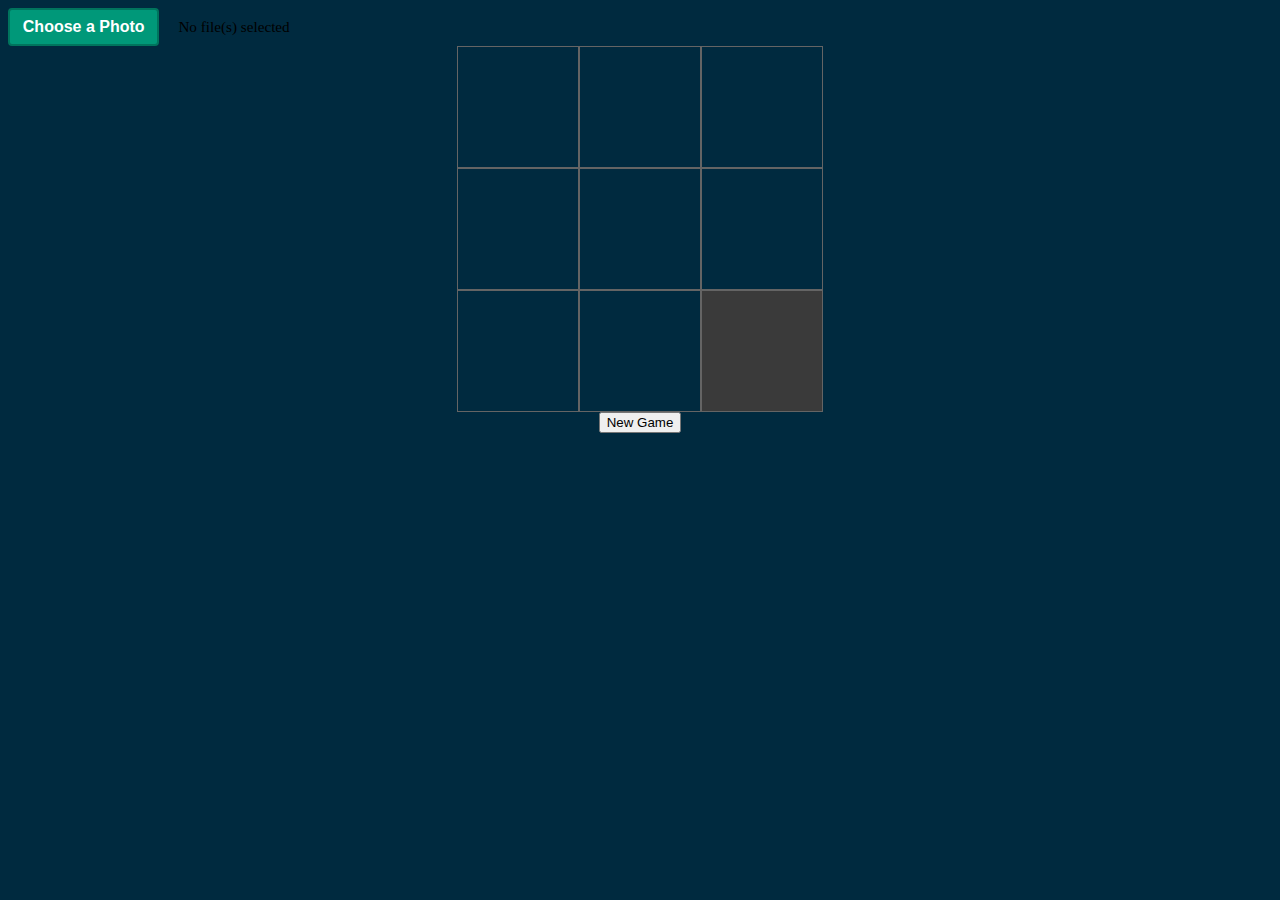
<file: CPSC 427 puzzle/index.html>
<!DOCTYPE html>
<html>
    <head>
        <script src="index.js"></script>
        <link rel="stylesheet" href="index.css" type="text/css">
        <meta charset="UTF-8">
        <title>Puzzle</title>

    </head> 

    <body>
        <!--this is where the file upload is for images-->
        <input class="file-upload__input" type="file" >
        <button class="file-upload__button" type="button">Choose a Photo</button>
        <span class="file-upload__label"></span>

<!--button formating-->
        <script>
            Array.prototype.forEach.call(document.querySelectorAll(".file-upload__button"), function(button) {
                const hiddenInput = button.parentElement.querySelector(".file-upload__input");
                const label = button.parentElement.querySelector(".file-upload__label");
                const defaultLabelText = "No file(s) selected";

                // Set default text for label
                label.textContent = defaultLabelText;
                label.title = defaultLabelText;

                button.addEventListener('click', function(){
                    hiddenInput.click();
                });
                hiddenInput.addEventListener('change', function(){
                    const filenameList = Array.prototype.map.call(hiddenInput.files, function (file){
                        return file.name;
                    });
                    label.textContent = filenameList.join(', ') || defaultLabelText;
                    label.title = label.textContent;
                });
            });
        </script>
<!--Puzzle-->
<center><div id="table" style="display: table;">
    <div id="row1" style="display: table-row;">
       <div id="cell11" class="tile1" onClick="clickTile(1,1);"></div>
       <div id="cell12" class="tile2" onClick="clickTile(1,2);"></div>
       <div id="cell13" class="tile3" onClick="clickTile(1,3);"></div>
    </div>
    <div id="row2" style="display: table-row;">
       <div id="cell21" class="tile4" onClick="clickTile(2,1);"></div>
       <div id="cell22" class="tile5" onClick="clickTile(2,2);"></div>
       <div id="cell23" class="tile6" onClick="clickTile(2,3);"></div>
    </div>
    <div id="row3" style="display: table-row;">
       <div id="cell31" class="tile7" onClick="clickTile(3,1);"></div>
       <div id="cell32" class="tile8" onClick="clickTile(3,2);"></div>
       <div id="cell33" class="tile9" onClick="clickTile(3,3);"></div>
    </div>
 </div>
   <button onClick="shuffle();">New Game</button>
 </center>
</body>
 </html>
</file>
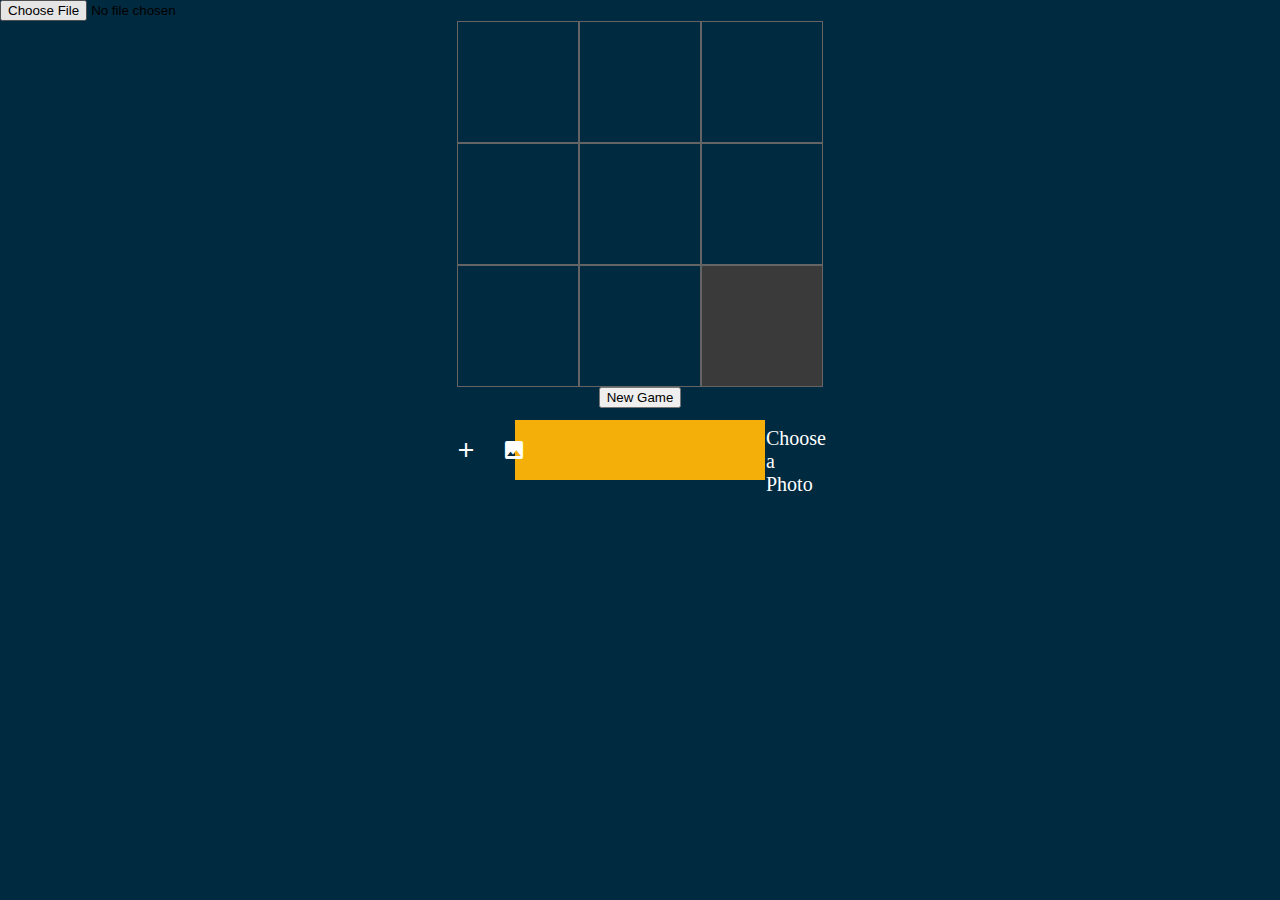
<file: CPSC 427 puzzle/button one/puzzle.html>
<!DOCTYPE html>
<html>
    <head>
        <script src="functions.js"></script>
        <link rel="stylesheet" href="design.css" type="text/css">
        <link href="https://fonts.googleapis.com/icon?family=Material+Icons"
      rel="stylesheet">
        <meta charset="UTF-8">
        <title>Puzzle</title>
    </head> 
    <body>
        <input type="file" id="picture" accept="image/*">
        <label for="file">
            <i class="material-icons">
                add_photo_alternate
            </i> &nbsp;
            Choose a Photo
        </label>
        
<center><div id="table" style="display: table;">
    <div id="row1" style="display: table-row;">
       <div id="cell11" class="tile1" onClick="clickTile(1,1);"></div>
       <div id="cell12" class="tile2" onClick="clickTile(1,2);"></div>
       <div id="cell13" class="tile3" onClick="clickTile(1,3);"></div>
    </div>
    <div id="row2" style="display: table-row;">
       <div id="cell21" class="tile4" onClick="clickTile(2,1);"></div>
       <div id="cell22" class="tile5" onClick="clickTile(2,2);"></div>
       <div id="cell23" class="tile6" onClick="clickTile(2,3);"></div>
    </div>
    <div id="row3" style="display: table-row;">
       <div id="cell31" class="tile7" onClick="clickTile(3,1);"></div>
       <div id="cell32" class="tile8" onClick="clickTile(3,2);"></div>
       <div id="cell33" class="tile9" onClick="clickTile(3,3);"></div>
    </div>
 </div>
   <button onClick="shuffle();">New Game</button>
 </center>
</body>
 </html>
</file>
<file: CPSC 427 puzzle/index.css>
body { 
    background: #002a3f;
    }
.file-upload {
    display: inline-flex;
    align-items: center;
    font-size: 20px;

}
.file-upload__input {
    display: none;
}

.file-upload__button {
    -webkit-appearance: none;
    background: #009879;
    border: 2px solid #00745d;
    border-radius: 4px;
    outline: none;
    padding: 0.5em 0.8em;
    margin-right: 15px;
    color: white;
    font-size: 1em;
    font-family: sans-serif;
    font-weight: bold;
    cursor: pointer;
}

.file-upload__button:active{
    background: #00745d;
}

.file-upload__label{
    max-width: 250px;
    font-size: 0.95em;
    text-overflow: ellipsis;
    overflow: hidden;
    white-space: nowrap;
}

    .tile1, .tile2, .tile3, .tile4, .tile5, .tile6, .tile7, .tile8, .tile9 {
      display: table-cell;
      width: 120px;
      height: 120px;
      border: 1px solid rgb(100, 100, 100);
      /*this is the link this the image used for the puzzle*/
      background: url(); 
      cursor: pointer;
    }
    
    .tile1 {background-position: left top;}
    .tile2 {background-position: center top;}
    .tile3 {background-position: right top;}
    .tile4 {background-position: left center;}
    .tile5 {background-position: center center;}
    .tile6 {background-position: right center;}
    .tile7 {background-position: left bottom;}
    .tile8 {background-position: center bottom;}
    .tile9 {background: rgb(58, 58, 58); cursor: default;}
</file>
<file: CPSC 427 puzzle/button one/design.css>
body { 
    background: #002a3f;
    padding: 0;
    margin: 0;
    }

input[type="file"]{
    display: block;
}

label{
    color: white;
    height: 60px;
    width: 250px;
    background-color: #f5af09;
    position: absolute;
    margin: auto;
    top: 0;
    bottom: 0;
    left: 0;
    right: 0;
    font-size: 20px;
    display: flex;
    justify-content: center;
    align-items: center;

}
    .tile1, .tile2, .tile3, .tile4, .tile5, .tile6, .tile7, .tile8, .tile9 {
      display: table-cell;
      width: 120px;
      height: 120px;
      border: 1px solid rgb(100, 100, 100);
      background: url(); 
      cursor: pointer;
    }
    
    .tile1 {background-position: left top;}
    .tile2 {background-position: center top;}
    .tile3 {background-position: right top;}
    .tile4 {background-position: left center;}
    .tile5 {background-position: center center;}
    .tile6 {background-position: right center;}
    .tile7 {background-position: left bottom;}
    .tile8 {background-position: center bottom;}
    .tile9 {background: rgb(58, 58, 58); cursor: default;}
</file>
